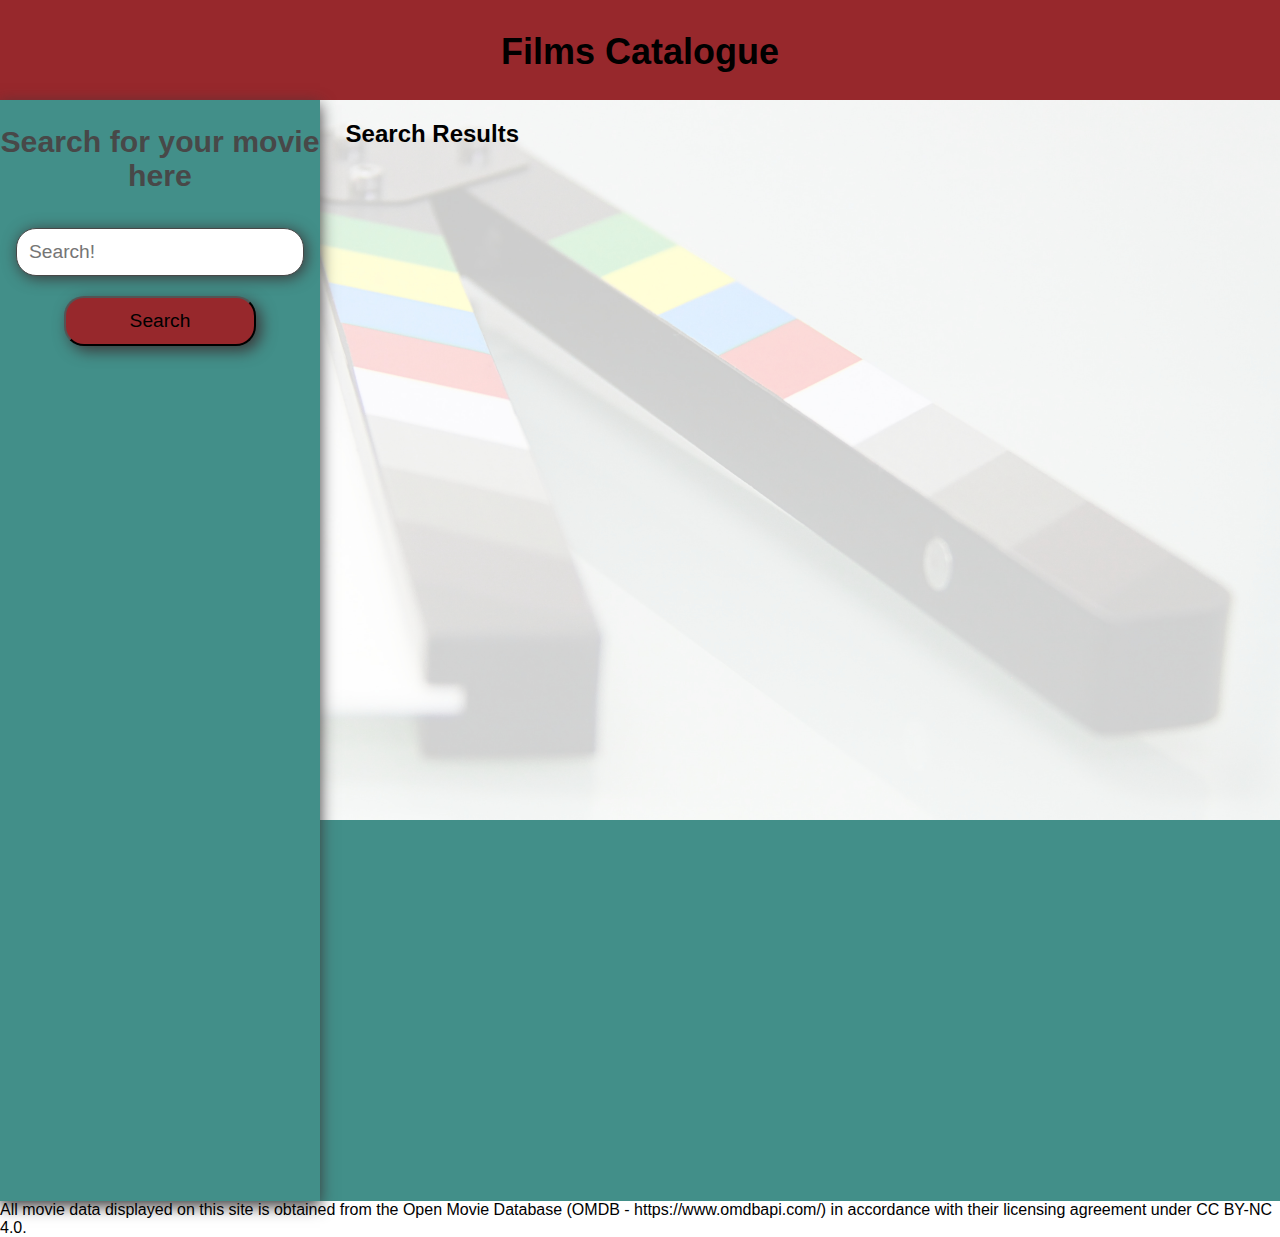
<file: index.html>
<!DOCTYPE html>
<html lang="en">

<head>
  <meta charset="UTF-8" />
  <meta name="viewport" content="width=device-width, initial-scale=1.0" />
  <title>Films Catalogue</title>
  <link href="https://fonts.googleapis.com/css2?family=Fira+Sans:wght@400&family=Merriweather:wght@700&display=swap">
  <link rel="stylesheet" href="./assets/style/style.css"/>

</head>

<body>

  <header>
    <h1>Films Catalogue</h1>
  </header>

  <div class="sidebar-container bg-primary main-bgimg">
    <div class="search-bar">
      <h2>Search for your movie here</h2>
      <form id="searcher" class="search-form">
        <input id="search-input" class="form-input" type="text" placeholder="Search!"  name="searched" autocomplete="on">        
        <button class="btn" type="submit">Search</button>
      </form>
    </div>

    <div class="result-container">
      <h2 id="result-content">Search Results</h2>
    </div>
  </div>
  <footer>
    All movie data displayed on this site is obtained from the Open Movie Database (OMDB - https://www.omdbapi.com/) in accordance with their licensing agreement under CC BY-NC 4.0.
  </footer>

  <script src="./assets/scripts/script_index.js"></script>
</body>

</html>
</file>
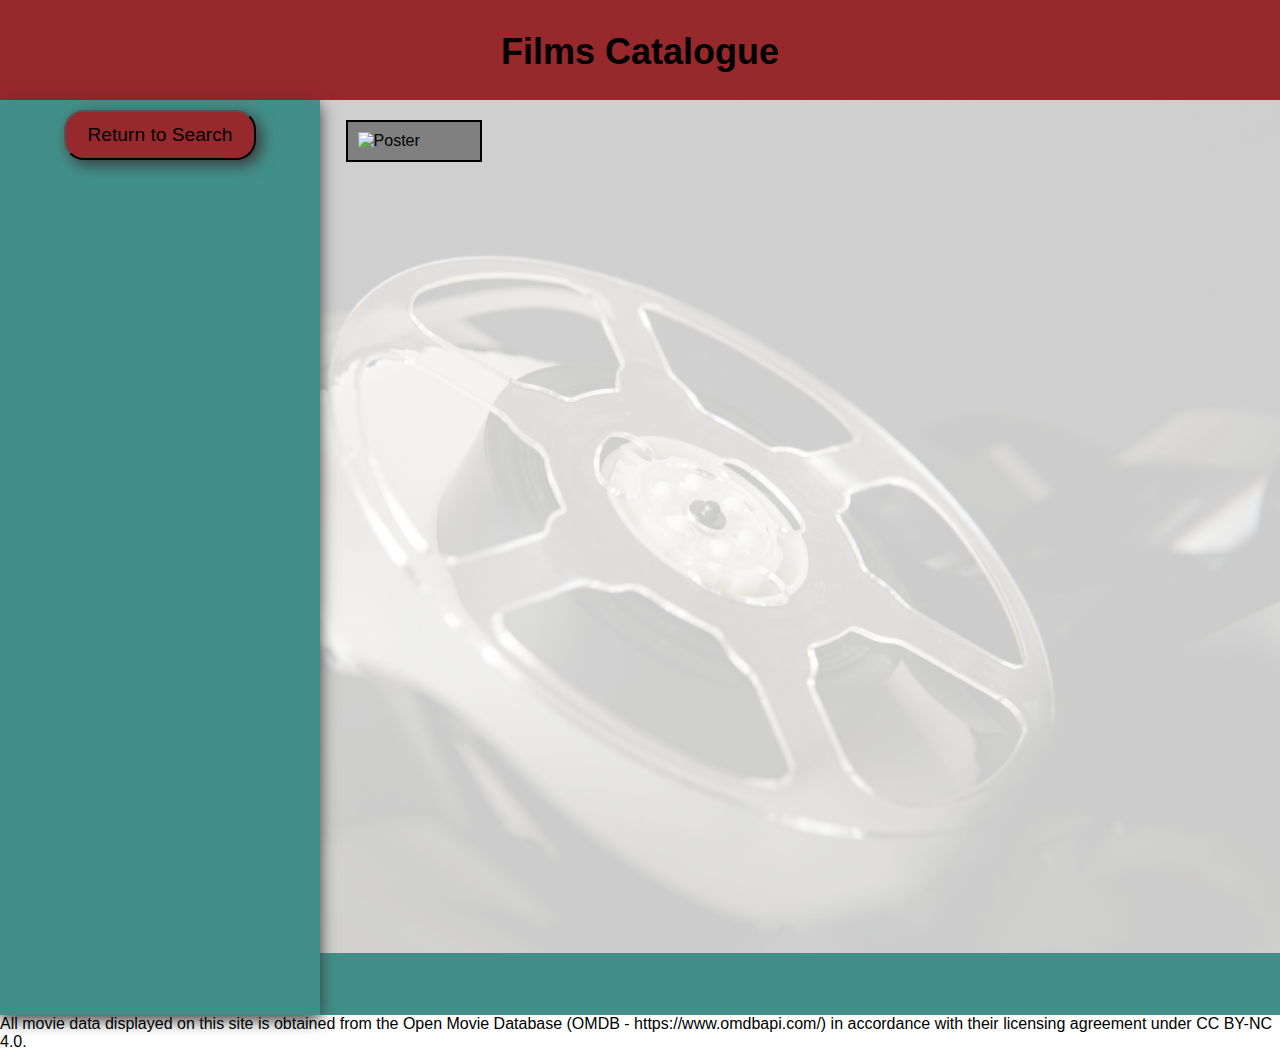
<file: details.html>
<!DOCTYPE html>
<html lang="en">

<head>
  <meta charset="UTF-8" />
  <meta name="viewport" content="width=device-width, initial-scale=1.0" />
  <title>Films Catalogue</title>
  <link rel="stylesheet" href="./assets/style/style.css" />
</head>

<body>

    <header>
      <h1>Films Catalogue</h1>
    </header>
  
    <div class="sidebar-container bg-primary result-bgimg">
      <div class="search-bar">
        <button class="btn btn-info btn-back">Return to Search</button>
        </form>
      </div>
  
      <div>
        <h2 id="title-div"></h2>
        <div class="details-container">
          <img id="poster-img" alt="Poster"/>
          <div id="movie-text-div">
            <p id="plot"></p>
            <ul id="movie-properties"></ul>
          </div>
        </div>
      </div>
    </div>
    <footer>
        All movie data displayed on this site is obtained from the Open Movie Database (OMDB - https://www.omdbapi.com/) in accordance with their licensing agreement under CC BY-NC 4.0.
    </footer>
    <script src="./assets/scripts/script_details.js"></script>
  </body>
  
  </html>
</file>
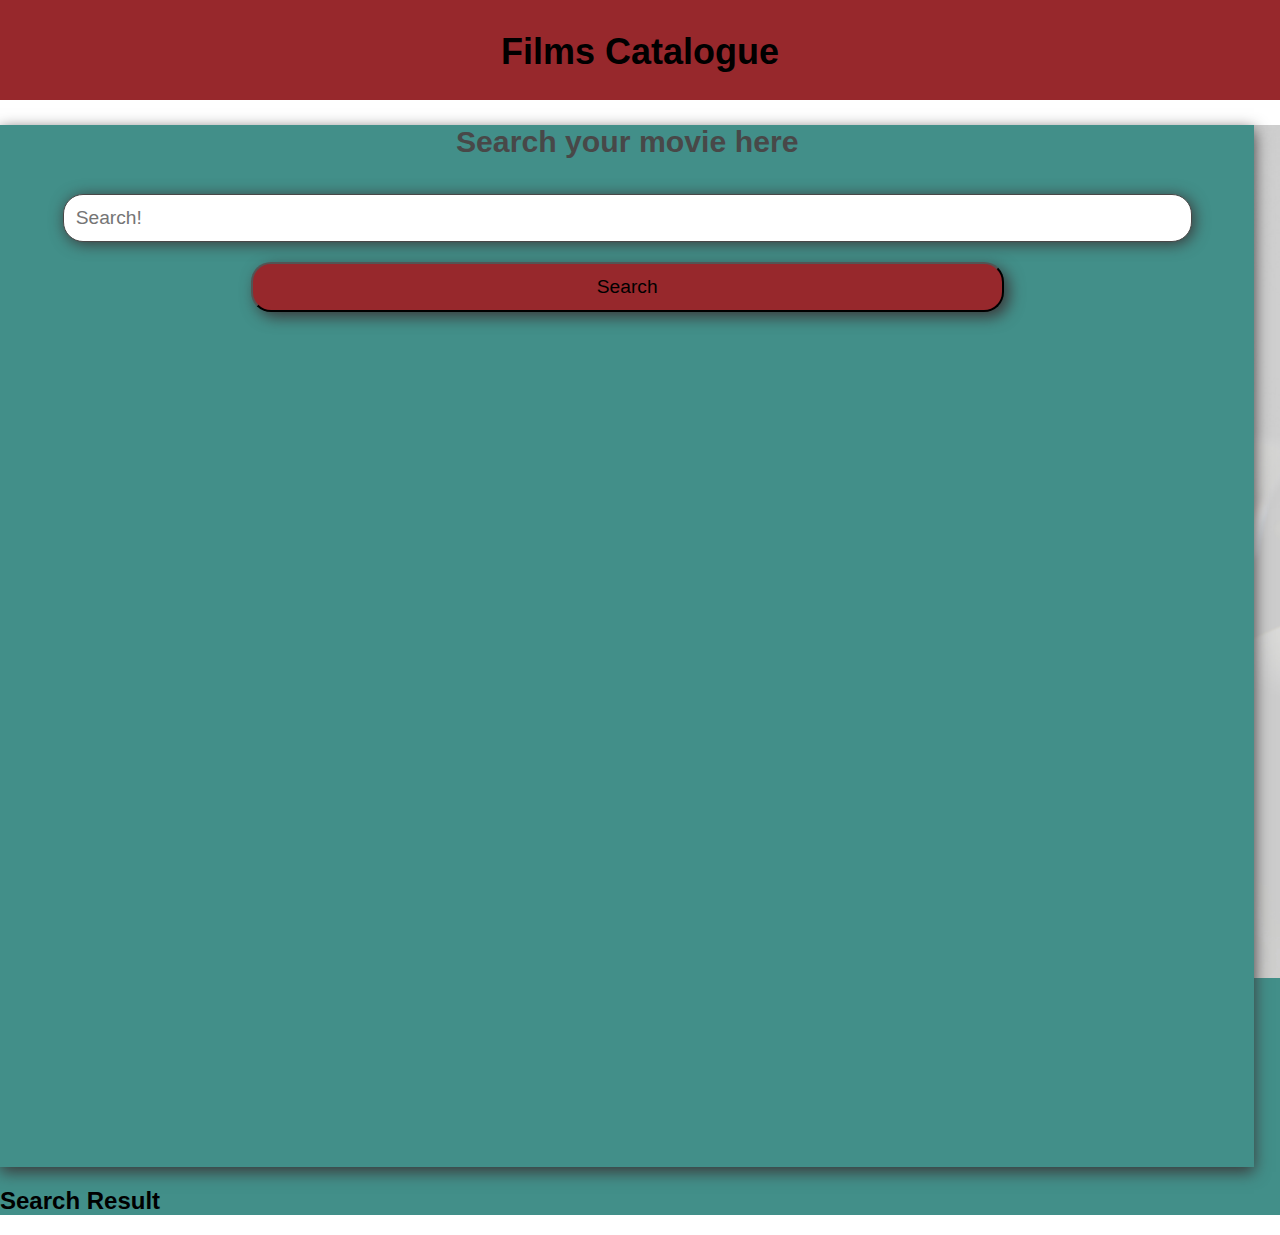
<file: Second-page.html>
<!DOCTYPE html>
<html lang="en">

<head>
  <meta charset="UTF-8" />
  <meta name="viewport" content="width=device-width, initial-scale=1.0" />
  <title>Result Page</title>
  <link rel="stylesheet" href="./assets/style/style.css" />
</head>

<body>

    <header>
      <h1>Films Catalogue</h1>
    </header>
  
    <div class="container bg-primary result-bgimg">
      <div class="search-bar">
        <h2>Search your movie here</h2>
        <form id="search-form" class="mb-2">
          <input id="search-input" class="form-input w-100" type="text" placeholder="Search!">
          <button class="btn btn-info btn-block">Search</button>
        </form>
      </div>
  
      <div>
        <h2 class="search-header">Search Result</h2>
      </div>
    </div>
  
  </body>
  
  </html>
</file>
<file: assets/style/style.css>
/* Universal styles and variables */
* {
    font-family: Garamond , Arial, Helvetica, sans-serif;
    --bg-color: #428f89;
    --fg-color: #97282c;
    --shade-color: #3b393a;
    --card-color: grey;
    --text-color: #1a1a1a;
    --accent-color: #484848;
}

*, *::before, *::after {
    box-sizing: border-box;
}

/* Styles for alignment and main sections */
div {
    display: block;
}

body {
    min-height: 50vh;
    margin: 0;
    padding: 0;
}

/* Styles for the header */
header {
    height: 100px;
    background-color: var(--fg-color);
    text-align: center;
    padding-top: 5px;
}

h1 {
    font-size: 2.25rem;
    margin: 0 0 0.5 0rem;
    line-height: 1.25;
    padding-top: none
}

/* Styles for the search sidebar */
.search-bar {
    flex: 0 0 25%;
    background-color: var(--bg-color);
    display: block;
    margin-right: 2%;
    padding-bottom: 66%;
    box-shadow: 0px 5px 15px var(--shade-color)
}

.sidebar-container {
    display: flex;
}

.search-bar h2 {
    text-align: center;
    color: var(--accent-color);
    font-size: 0.8cm;
}

.search-bar form {
    justify-content: center;
    width: 100%;
}

.form-input {
    width: 90%;
    padding: 0.75rem;
    color: var(--text-color);
    margin: 0.625rem 5%;
    font-size: 1.2rem;
    border: 1px solid var(--accent-color);
    border-radius: 20px;
    box-shadow: 2px 2px 15px var(--shade-color)
}

.btn{
    width: 60%;
    display: block;
    text-align: center;
    padding: 00.75rem;
    margin: 00.625rem 20%;
    background-color: var(--fg-color);
    border-radius: 20px;
    font-style: bold;
    font-size: 1.2rem;
    box-shadow: 5px 5px 15px var(--shade-color)
}

/* Styles for the results and detail cards */
.result-container {
    display: flex;
}

.result-card {
    font-size: 20px;
    margin-left: 5%;
    border: 2px solid;
    background-color: var(--card-color);
}

.details-container {
    display: flex;
    justify-content: space-between;
    padding: 10px;
    border: 2px solid;
    background-color: var(--card-color);
}

#poster-img {
    margin-right: 10px;
}

/* Alignment and semantic element styles */
.align-content-stretch-md {
    align-content: stretch;
  }

  .align-stretch-md {
    align-items: stretch;
  }

  .flex-row {
    display: flex;
    flex-direction: row;
    flex-wrap: wrap;
  }

  .bg-primary {
    background-color: var(--bg-color) !important;
    background-size: cover;
    background-repeat: no-repeat;
    background-size: 100%;
  }

  .main-bgimg {
      background-image: url(../background-img/bckimg1.jpg);
  }

  .result-bgimg{
      background-image: url(../background-img/bckimg2.jpg);
  }

  .min-100-vh {
    min-height: 100vh;
  }

  .col-md-3 {
    flex: 0 0 25%;
    max-width: 25%;
  }

[class*='col-'] {
    position: relative;
    width: 100%;
    padding-right: 15px;
    padding-left: 15px;
}

.mb-2 {
    align-content: center;
}

@media screen and (max-width:768px) {
    .container {
        display: flex;
        flex-direction: column;
    }
}
</file>
